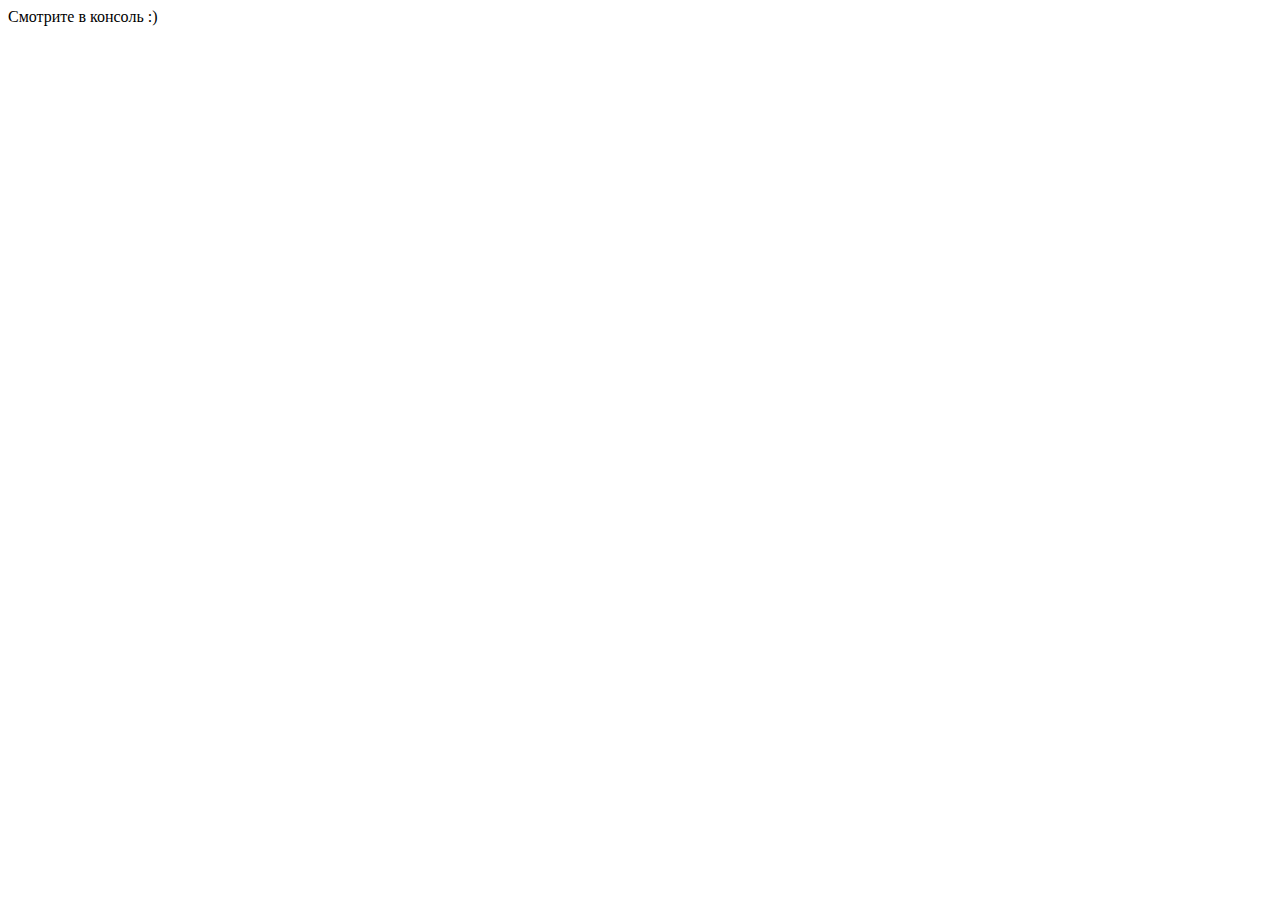
<file: C5.2.homework/index.html>
<!DOCTYPE html>
<html lang="en">
<head>
    <meta charset="UTF-8">
    <title>C5.2: Задание 1</title>
    <script src="script.js"></script>
</head>
<body>
 Смотрите в консоль :)
</body>
</html>
</file>
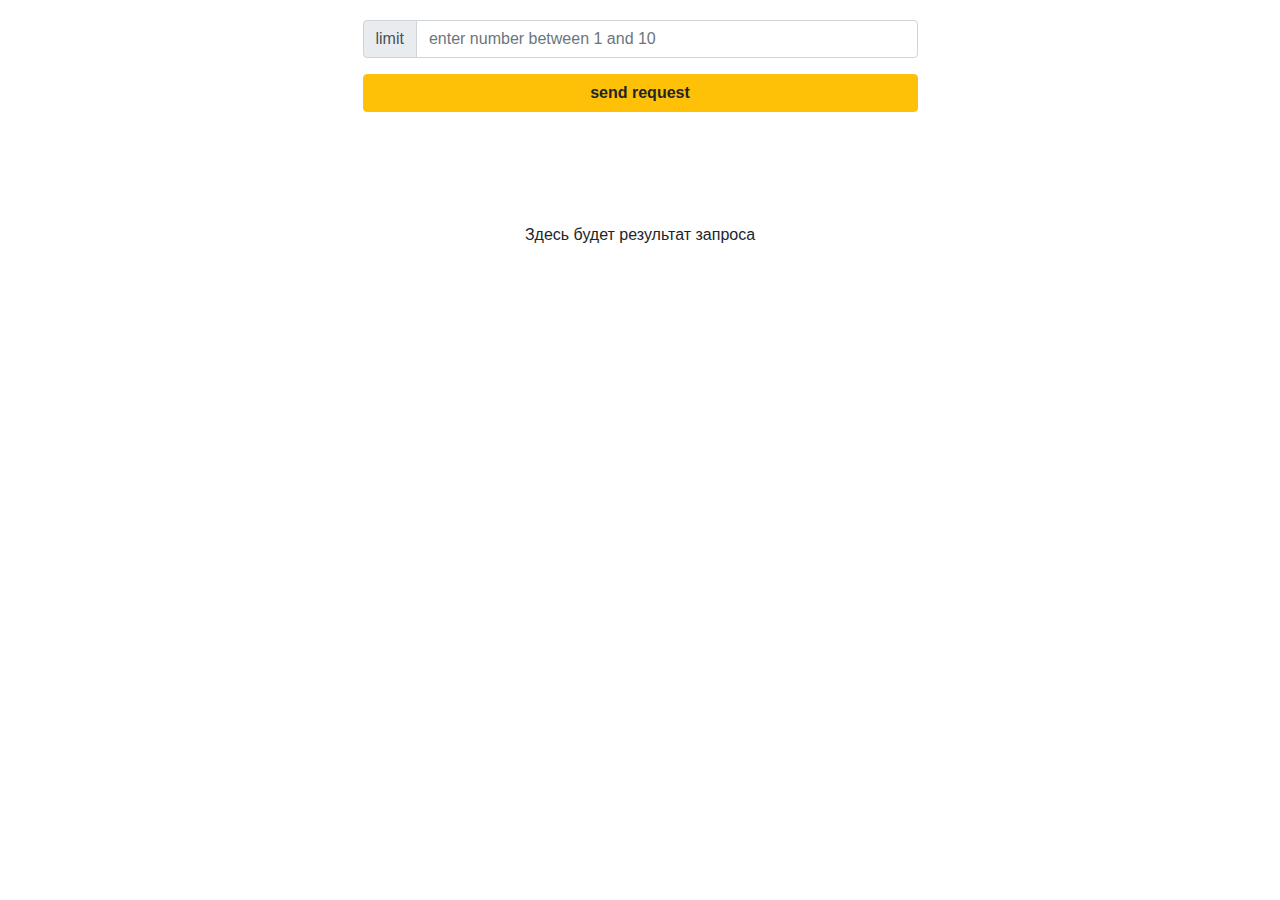
<file: C5.3.homework/index.html>
<!DOCTYPE html>
<html lang="en">
<head>
    <meta charset="UTF-8">
    <title>C5.3</title>


    <link rel="stylesheet" href="https://stackpath.bootstrapcdn.com/bootstrap/4.5.2/css/bootstrap.min.css"
          integrity="sha384-JcKb8q3iqJ61gNV9KGb8thSsNjpSL0n8PARn9HuZOnIxN0hoP+VmmDGMN5t9UJ0Z" crossorigin="anonymous">
    <script src="https://code.jquery.com/jquery-3.5.1.slim.min.js"
            integrity="sha384-DfXdz2htPH0lsSSs5nCTpuj/zy4C+OGpamoFVy38MVBnE+IbbVYUew+OrCXaRkfj"
            crossorigin="anonymous"></script>
    <script src="https://cdn.jsdelivr.net/npm/popper.js@1.16.1/dist/umd/popper.min.js"
            integrity="sha384-9/reFTGAW83EW2RDu2S0VKaIzap3H66lZH81PoYlFhbGU+6BZp6G7niu735Sk7lN"
            crossorigin="anonymous"></script>
    <script src="https://stackpath.bootstrapcdn.com/bootstrap/4.5.2/js/bootstrap.min.js"
            integrity="sha384-B4gt1jrGC7Jh4AgTPSdUtOBvfO8shuf57BaghqFfPlYxofvL8/KUEfYiJOMMV+rV"
            crossorigin="anonymous"></script>
    <link rel="stylesheet" href="style.css">
    <link rel="stylesheet" href="loader.css">

</head>
<body>
<div class="container">
    <div class="my-container">
        <form action="">
        <div class="input-group mb-3">
            <div class="input-group-prepend">
                <span class="input-group-text" id="basic-addon1">limit</span>
            </div>
            <input type="number" class="form-control" id="number" min="1" max="10" placeholder="enter number between 1 and 10" aria-label="Username"
                   aria-describedby="basic-addon1" required="required">
        </div>
        <button type="submit" class="btn btn-warning" id="j-button-send">send request</button>
        </form>
    </div>
    <!--loader-->
    <div class="load">
        <svg class="loader" xmlns="http://www.w3.org/2000/svg" viewBox="0 0 340 340">
            <circle cx="170" cy="170" r="160" stroke="#fad905"/>
            <circle cx="170" cy="170" r="135" stroke="#000000"/>
            <circle cx="170" cy="170" r="110" stroke="#fad905"/>
            <circle cx="170" cy="170" r="85" stroke="#000000"/>
        </svg>
    </div>
    <div class="result">
        <p class="prompt">Здесь будет результат запроса</p>
    </div>
    <!--end of loader-->
</div>

<script src="script.js"></script>
</body>
</html>
</file>
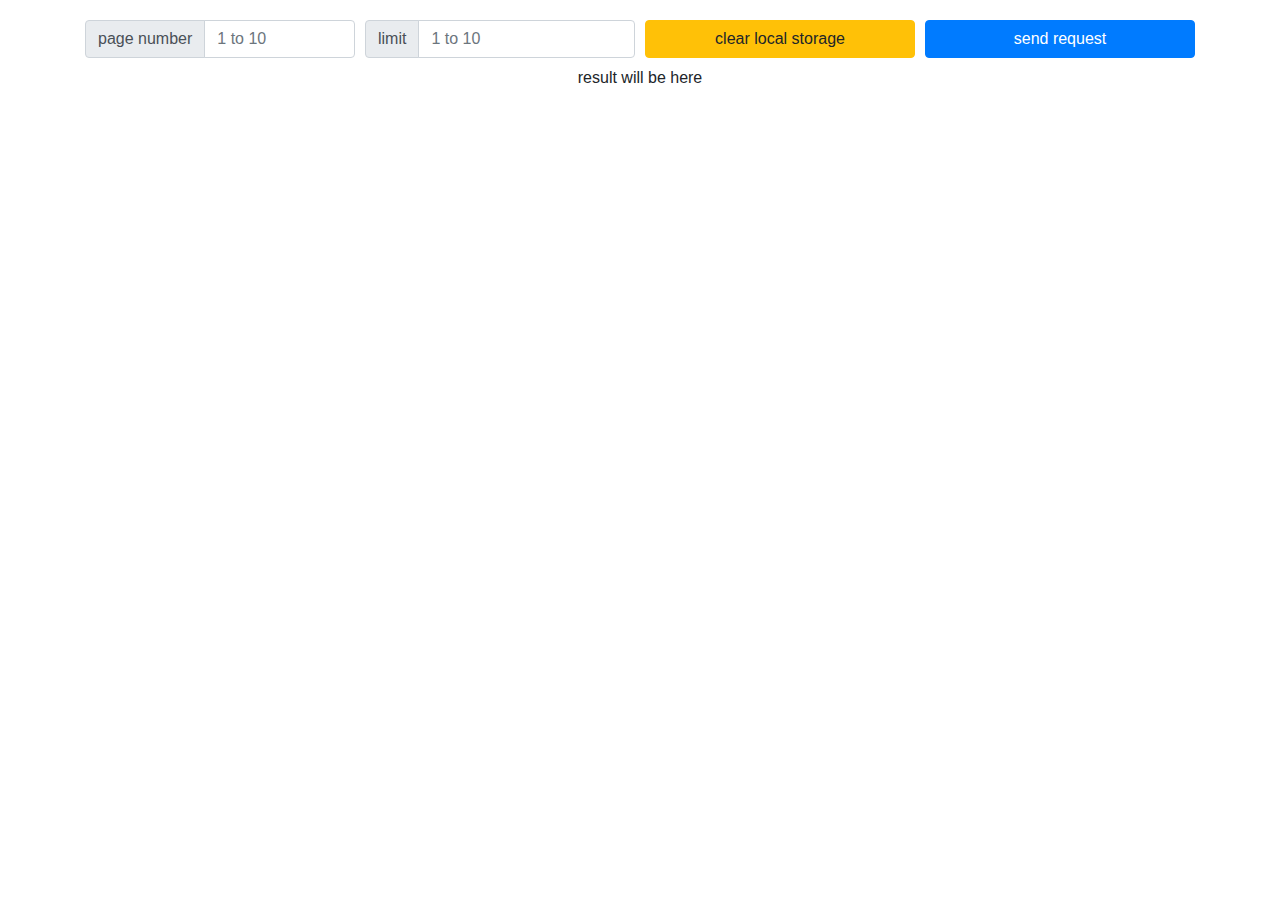
<file: C5.7.homework/index.html>
<!DOCTYPE html>
<html lang="en">
<head>
    <meta charset="UTF-8">
    <title>C5.7</title>
    <link rel="stylesheet" href="https://stackpath.bootstrapcdn.com/bootstrap/4.5.2/css/bootstrap.min.css"
          integrity="sha384-JcKb8q3iqJ61gNV9KGb8thSsNjpSL0n8PARn9HuZOnIxN0hoP+VmmDGMN5t9UJ0Z" crossorigin="anonymous">
    <link rel="stylesheet" href="style.css">
    <script src="https://code.jquery.com/jquery-3.5.1.slim.min.js"
            integrity="sha384-DfXdz2htPH0lsSSs5nCTpuj/zy4C+OGpamoFVy38MVBnE+IbbVYUew+OrCXaRkfj"
            crossorigin="anonymous"></script>
    <script src="https://cdn.jsdelivr.net/npm/popper.js@1.16.1/dist/umd/popper.min.js"
            integrity="sha384-9/reFTGAW83EW2RDu2S0VKaIzap3H66lZH81PoYlFhbGU+6BZp6G7niu735Sk7lN"
            crossorigin="anonymous"></script>
    <script src="https://stackpath.bootstrapcdn.com/bootstrap/4.5.2/js/bootstrap.min.js"
            integrity="sha384-B4gt1jrGC7Jh4AgTPSdUtOBvfO8shuf57BaghqFfPlYxofvL8/KUEfYiJOMMV+rV"
            crossorigin="anonymous"></script>
</head>
<body>

<div class="container">
    <form>
        <div class="form-row align-items-center">
            <div class="col">
                <label class="sr-only" for="page">Page number</label>
                <div class="input-group mb-2">
                    <div class="input-group-prepend">
                        <div class="input-group-text">page number</div>
                    </div>
                    <input type="number" class="form-control" id="page" min="1" max="10" placeholder="1 to 10"
                           required="required">
                </div>
            </div>

            <div class="col">
                <label class="sr-only" for="limit">limit</label>
                <div class="input-group mb-2">
                    <div class="input-group-prepend">
                        <div class="input-group-text">limit</div>
                    </div>
                    <input type="number" class="form-control" id="limit" min="1" max="10" placeholder="1 to 10"
                           required="required">
                </div>
            </div>
            <div class="col">
                <button type="reset" class="btn btn-warning mb-2" id="j-reset">clear local storage</button>
            </div>

            <div class="col">
                <button type="submit" class="btn btn-primary mb-2" id="j-submit">send request</button>
            </div>
        </div>
    </form>
    <div class="loader">
        <div class="spinner-grow text-dark" id="loader" role="status">
            <span class="sr-only">Loading...</span>
        </div>
    </div>
    <div class="result justify-content-md-around">
        <p id="j-result">result will be here</p>
    </div>
</div>


<script src="script.js"></script>
</body>
</html>
</file>
<file: C5.3.homework/style.css>
.container {
    margin-top: 20px;
    text-align: center;
}

.my-container {
    margin: auto;
    display: flex;
    flex-direction: column;
    width: 50%;
}

.btn {
    margin-bottom: 20%;
    width: 100%;
    font-weight: bold;
}

.result {
    display: flex;
    flex-direction: row;
    flex-wrap: wrap;
    justify-content: space-around;
    align-content: center;
}


.prompt {
    margin: auto;
}

.card {
    width: 200px;
    margin: 20px;
    -webkit-box-shadow: 0px 0px 47px -16px rgba(0,0,0,0.75);
    -moz-box-shadow: 0px 0px 47px -16px rgba(0,0,0,0.75);
    box-shadow: 0px 0px 47px -16px rgba(0,0,0,0.75);
}

.card-image {
    display: block;
    width: 200px;
    height: 150px;
}
</file>
<file: C5.3.homework/loader.css>
.load {
    display: none;
}

.loader {
    max-width: 15rem;
    width: 100%;
    height: auto;
    stroke-linecap: round;
}

circle {
    fill: none;
    stroke-width: 3.5;
    -webkit-animation-name: preloader;
    animation-name: preloader;
    -webkit-animation-duration: 3s;
    animation-duration: 3s;
    -webkit-animation-iteration-count: infinite;
    animation-iteration-count: infinite;
    -webkit-animation-timing-function: ease-in-out;
    animation-timing-function: ease-in-out;
    -webkit-transform-origin: 170px 170px;
    transform-origin: 170px 170px;
    will-change: transform;
}
circle:nth-of-type(1) {
    stroke-dasharray: 550;
}
circle:nth-of-type(2) {
    stroke-dasharray: 500;
}
circle:nth-of-type(3) {
    stroke-dasharray: 450;
}
circle:nth-of-type(4) {
    stroke-dasharray: 300;
}
circle:nth-of-type(1) {
    -webkit-animation-delay: -0.15s;
    animation-delay: -0.15s;
}
circle:nth-of-type(2) {
    -webkit-animation-delay: -0.3s;
    animation-delay: -0.3s;
}
circle:nth-of-type(3) {
    -webkit-animation-delay: -0.45s;
    -moz-animation-delay:  -0.45s;
    animation-delay: -0.45s;
}
circle:nth-of-type(4) {
    -webkit-animation-delay: -0.6s;
    -moz-animation-delay: -0.6s;
    animation-delay: -0.6s;
}

@-webkit-keyframes preloader {
    50% {
        -webkit-transform: rotate(360deg);
        transform: rotate(360deg);
    }
}

@keyframes preloader {
    50% {
        -webkit-transform: rotate(360deg);
        transform: rotate(360deg);
    }
}
</file>
<file: C5.7.homework/style.css>
.container {
    margin-top: 20px;
    text-align: center;
}

.form {
    text-align: center;
}

.loader{
    margin-top: 10%;
    display: none;
}

.btn{
    width: 100%;
}

.j-result {
    display: flex;
    justify-content: space-between;
    flex-direction: row;
    align-content: center;
}

.result {
    display: flex;
    flex-wrap: wrap;
    flex-direction: row;
}

.card {
    width: 30%;
    margin: 2em 0;
}

.card-body{
    padding-top: .2em;
}

.card-title {
    margin-bottom: .2em;
}
</file>
